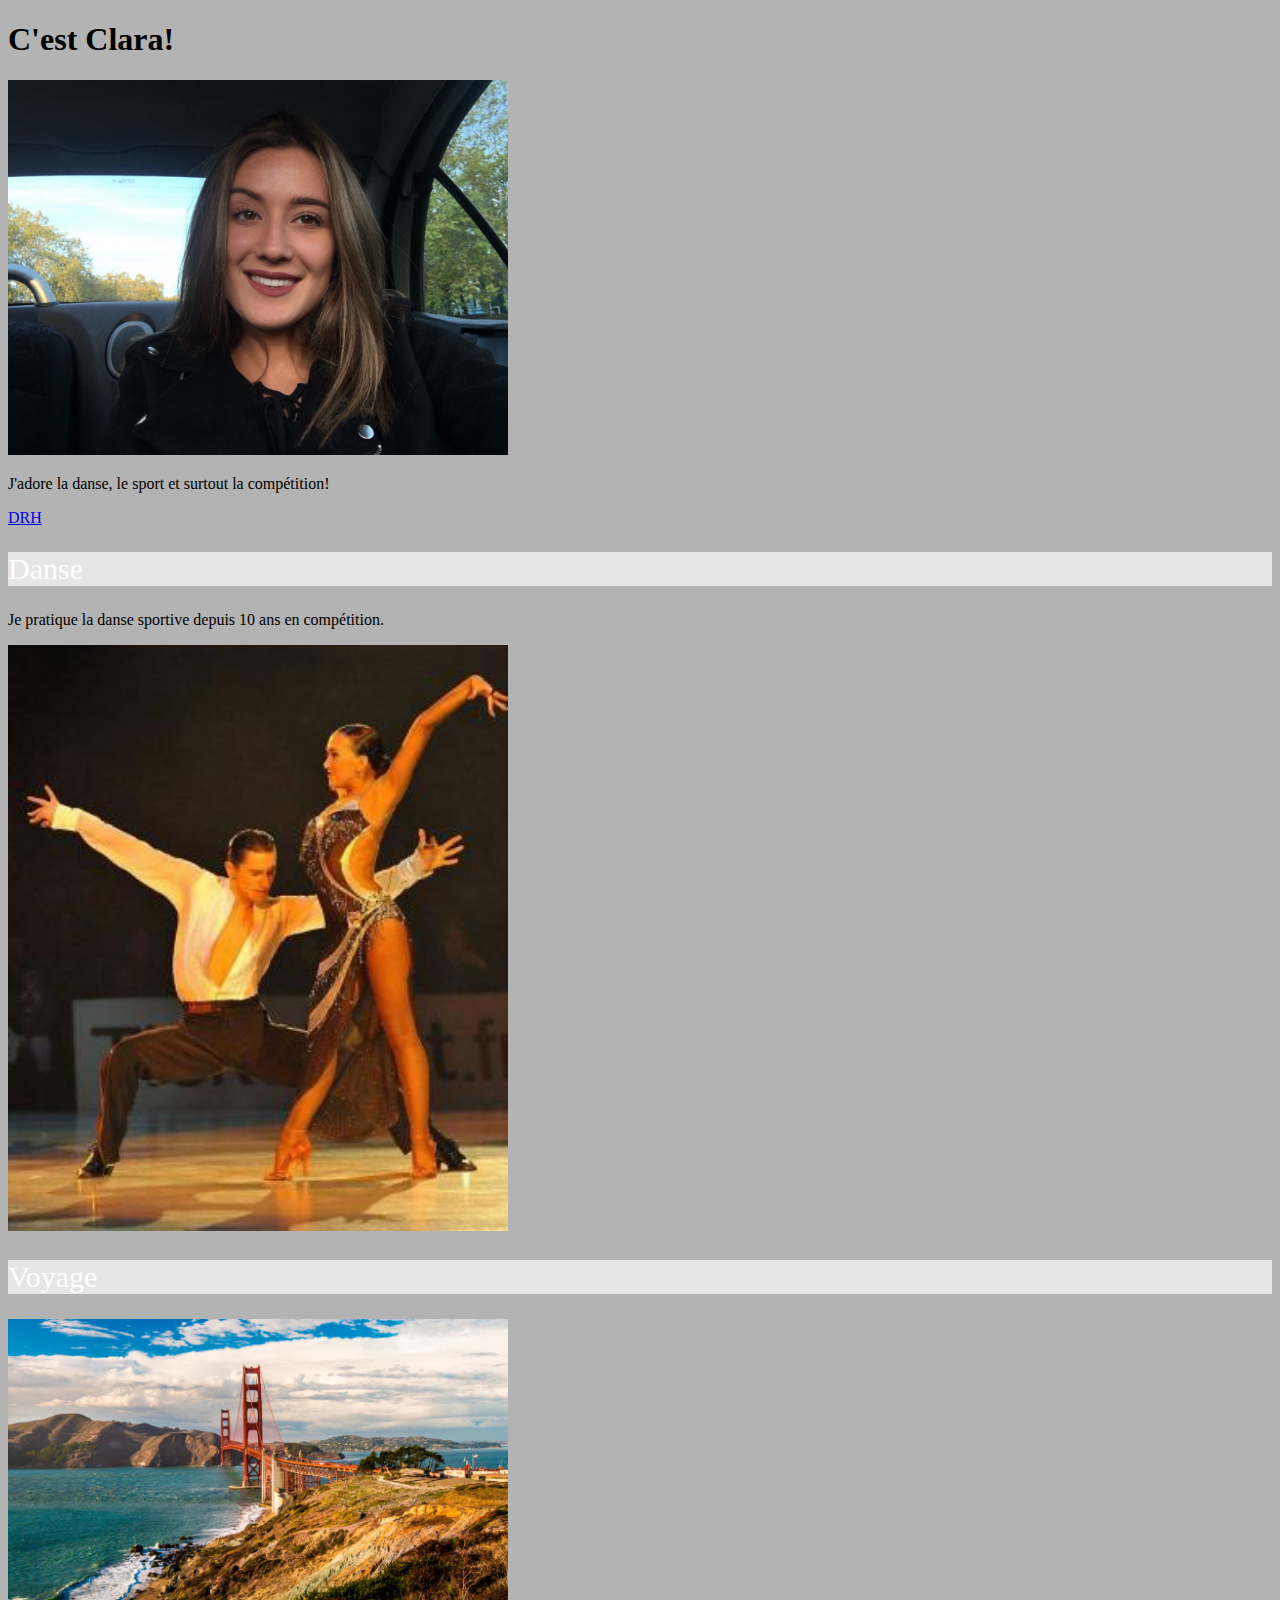
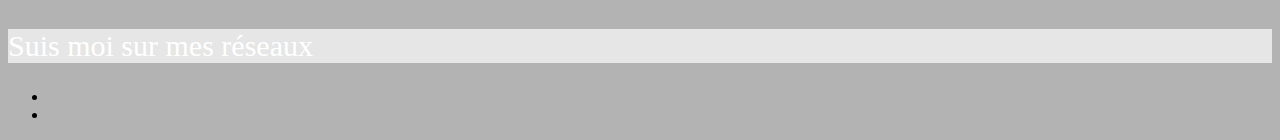
<file: index.html>
<!DOCTYPE html>
<html>
    <head>
        <title> Clara Confais Profile</title>
        <meta name="Description" content="Ceci est le profile de Clara Confais, étudiante en 1ere année a l'école de management Leonard de Vinci">
        <meta charset="utf-8">
        <link rel="stylesheet" href="https://use.fontawesome.com/releases/v5.3.1/css/all.css" integrity="sha384-mzrmE5qonljUremFsqc01SB46JvROS7bZs3IO2EmfFsd15uHvIt+Y8vEf7N7fWAU" crossorigin="anonymous">
        <link rel="stylesheet" type="text/css" href="style.css">
 
    </head>
 
    <body>

        <h1>C'est Clara!  </h1>
            <img src="images/moi.jpg" alt="Clara Confais">
            <p>J'adore la danse, le sport et surtout la compétition! </p>
            <a href="https://fr.wikipedia.org/wiki/Directeur_des_ressources_humaines" target="_blank">DRH</a>
 
            <h2>Danse</h2>
                <p>
                    Je pratique la danse sportive depuis 10 ans en compétition.
                    
                </p>
                <img src="images/danse.jpg">
 
            <h2>Voyage</h2>
                <p>
                    <img src="images/californie.jpg">
                </p>
        
            <h2>Suis moi sur mes réseaux</h2>
        <ul>
                <li>
                    <a href="https://www.instagram.com/claracnf/" target="_blank">
                    <i class="fab fa-instagram"></i>
                    </a>
                </li>
 
                <li>
                    <a href="https://www.facebook.com/clara.confais" target="_blank">
                    <i class="fab fa-facebook"></i>
                    </a>
                </li>    
        </ul>
    </body>
</html>
</file>
<file: style.css>
body{
    font-family: Impact;
    background-color:rgb(179, 179, 179);
}
 
h2
    {font-weight: 100;
    background-color:rgb(230, 230, 230);
    color:White;
    font-family: Impact;
    font-size: 30px;}
 
p{
    text-justify:     ;
}
img {
	width: 500px;
}
</file>
